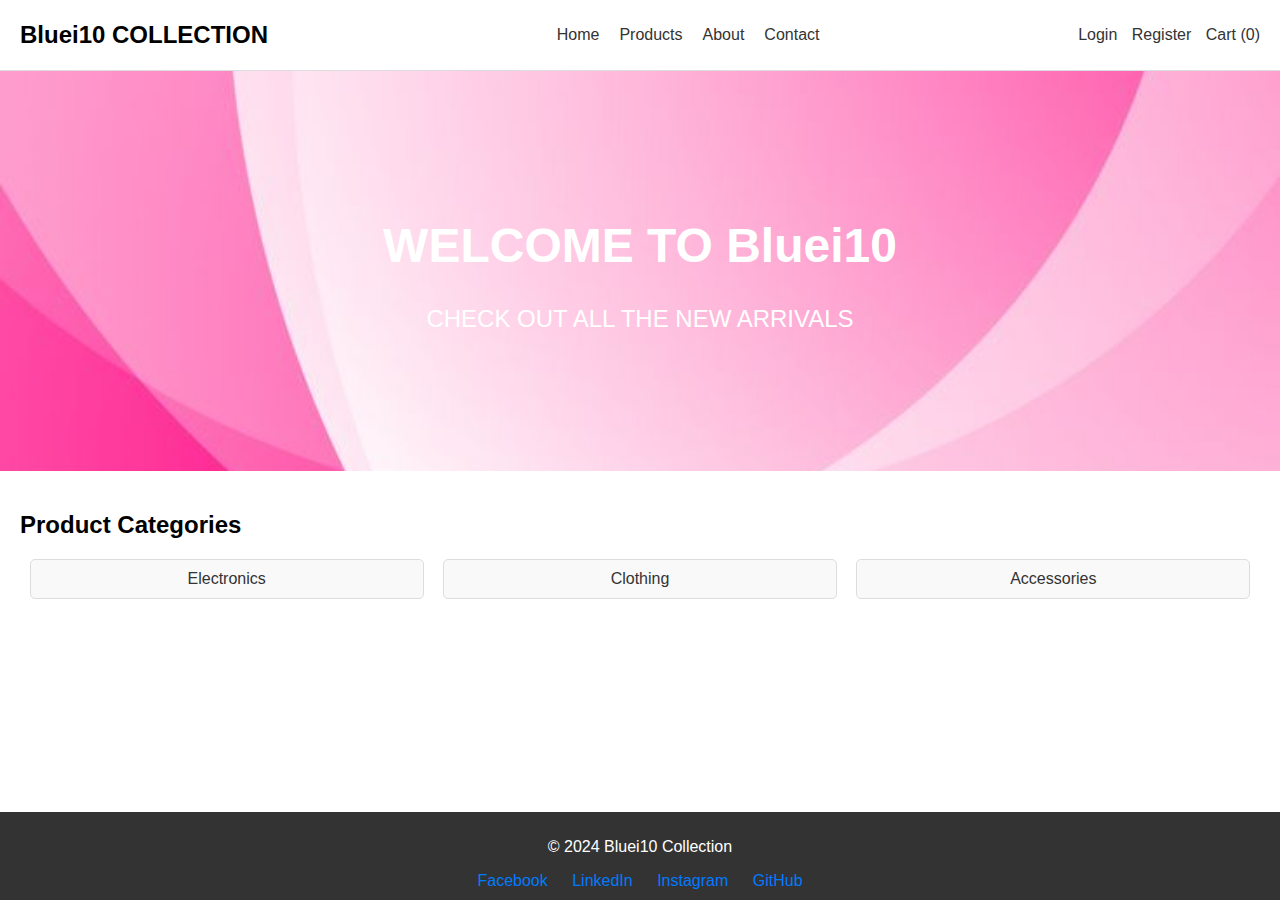
<file: index.html>
<!DOCTYPE html>
<html lang="en">
<head>
  <meta charset="UTF-8">
  <meta name="viewport" content="width=device-width, initial-scale=1.0">
  <title>Bluei10 Collection</title>
  <link rel="stylesheet" href="style.css">
  <link rel="stylesheet" href="styles.css">
</head>
<body>
  <header>
    <nav>
      <div class="logo">Bluei10 COLLECTION</div>
      <ul class="nav-links">
        <li><a href="index.html">Home</a></li>
        <li><a href="products.html">Products</a></li>
        <li><a href="about.html">About</a></li>
        <li><a href="contact.html">Contact</a></li>
      
      </ul>
      <div class="user-actions">
        <a href="login.html">Login</a>
        <a href="register.html">Register</a>
        <a href="cart.html">Cart (0)</a>
      </div>
    </nav>
  </header>

  <main>
    <section class="hero">
      <div class="hero-text">
        <h1>WELCOME TO Bluei10</h1>
        <p>CHECK OUT ALL THE NEW ARRIVALS</p>
      </div>
    </section>

    <section class="categories">
      <h2>Product Categories</h2>
      <div class="category-list">
        <a href="products.html?category=electronics">Electronics</a>
        <a href="products.html?category=clothing">Clothing</a>
        <a href="products.html?category=accessories">Accessories</a>
        
      </div>
    </section>
  </main>

  <footer>
    <p>&copy; 2024 Bluei10 Collection</p>
    <div class="social-links">
      <a href="https://www.facebook.com/profile.php?id=100020327229270" target="_blank">Facebook</a>
      <a href="https://www.linkedin.com/in/sanjeev-kumar-a85749186/" target="_blank">LinkedIn</a>
      <a href="https://www.instagram.com/mercyless_sanju/" target="_blank">Instagram</a>
      <a href="https://github.com/sanjeevkr08" target="_blank">GitHub</a>
    </div>
  </footer>
  

  <script src="scripts.js"></script>
</body>
</html>
</file>
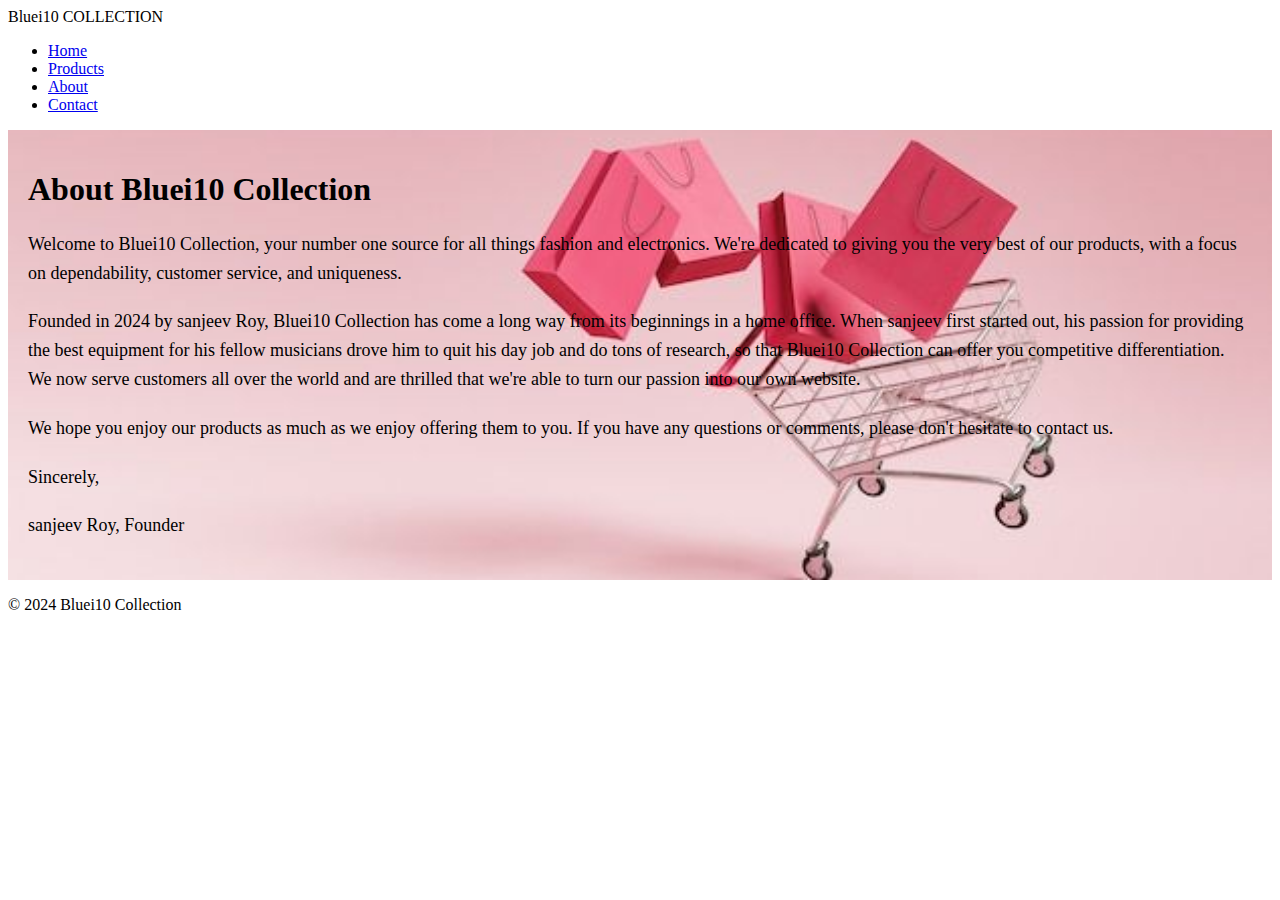
<file: about.html>
<!DOCTYPE html>
<html lang="en">
<head>
  <meta charset="UTF-8">
  <meta name="viewport" content="width=device-width, initial-scale=1.0">
  <title>About -Bluei10 Collection</title>
  <link rel="stylesheet" href="styles.css">
</head>
<body>
  <header>
    <nav>
      <div class="logo">Bluei10 COLLECTION</div>
      <ul class="nav-links">
        <li><a href="index.html">Home</a></li>
        <li><a href="products.html">Products</a></li>
        <li><a href="about.html">About</a></li>
        <li><a href="contact.html">Contact</a></li>
      </ul>
      <!-- <div class="user-actions">
        <a href="#login">Login</a>
        <a href="#register">Register</a>
        <a href="#cart">Cart (0)</a>
      </div> -->
    </nav>
  </header>

  <main>
    <section class="about">
      <h1>About Bluei10 Collection</h1>
      <p>Welcome to Bluei10 Collection, your number one source for all things fashion and electronics. We're dedicated to giving you the very best of our products, with a focus on dependability, customer service, and uniqueness.</p>
      <p>Founded in 2024 by sanjeev Roy, Bluei10 Collection has come a long way from its beginnings in a home office. When sanjeev first started out, his passion for providing the best equipment for his fellow musicians drove him to quit his day job and do tons of research, so that Bluei10 Collection can offer you competitive differentiation. We now serve customers all over the world and are thrilled that we're able to turn our passion into our own website.</p>
      <p>We hope you enjoy our products as much as we enjoy offering them to you. If you have any questions or comments, please don't hesitate to contact us.</p>
      <p>Sincerely,</p>
      <p>sanjeev Roy, Founder</p>
    </section>
  </main>

  <footer>
    <p>&copy; 2024 Bluei10 Collection</p>
  </footer>
</body>
</html>
</file>
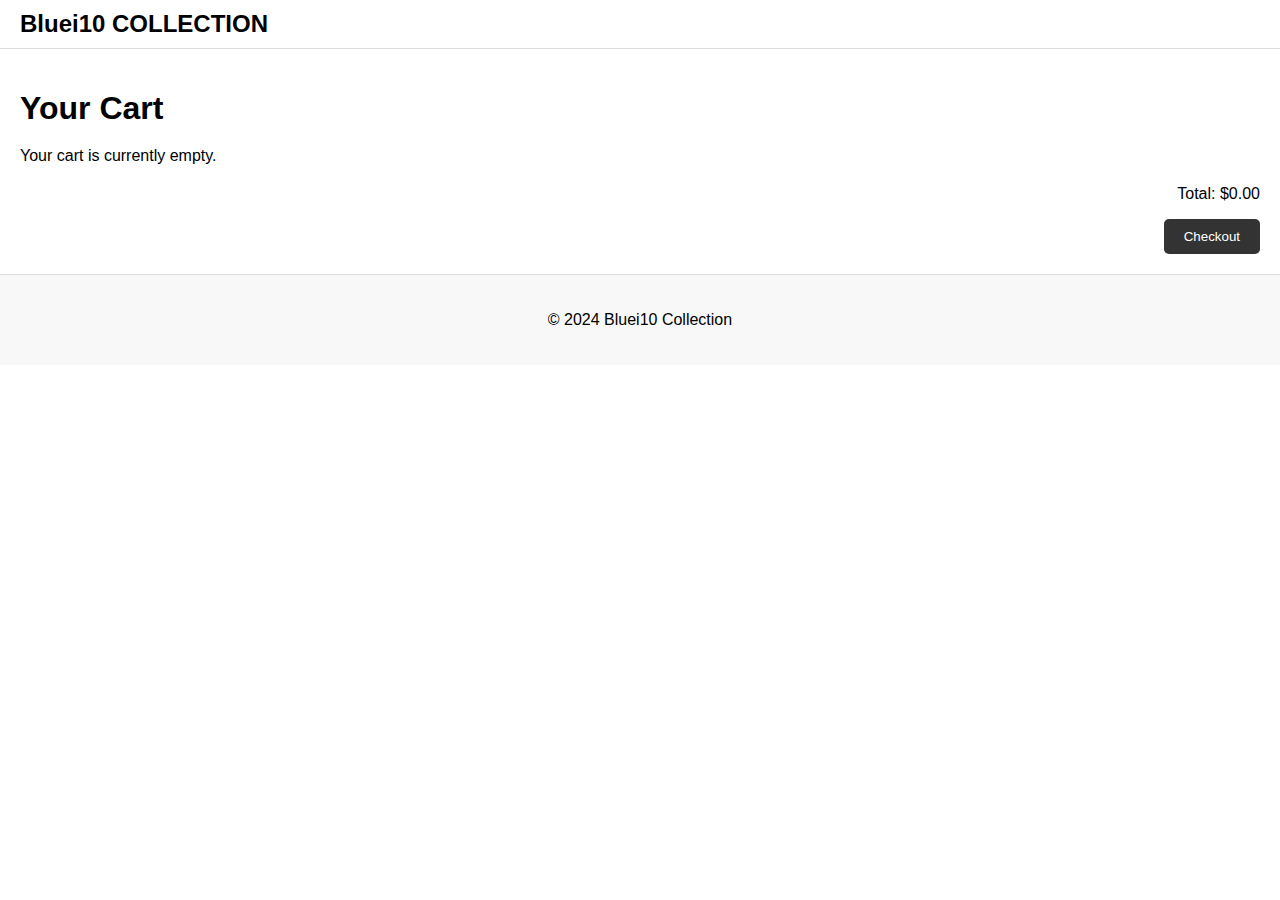
<file: cart.html>
<!DOCTYPE html>
<html lang="en">
<head>
  <meta charset="UTF-8">
  <meta name="viewport" content="width=device-width, initial-scale=1.0">
  <title>Cart -Bluei10 Collection</title>
  <link rel="stylesheet" href="style1.css">
</head>
<body>
  <header>
    <nav>
      <div class="logo">Bluei10 COLLECTION</div>
      
    </nav>
  </header>

  <main>
    <section class="cart">
      <h1>Your Cart</h1>
      <div class="cart-items">
        <p>Your cart is currently empty.</p>
      </div>
      <div class="cart-summary">
        <p>Total: $0.00</p>
        <button type="button">Checkout</button>
      </div>
    </section>
  </main>

  <footer>
    <p>&copy; 2024 Bluei10 Collection</p>
  </footer>
</body>
</html>
</file>
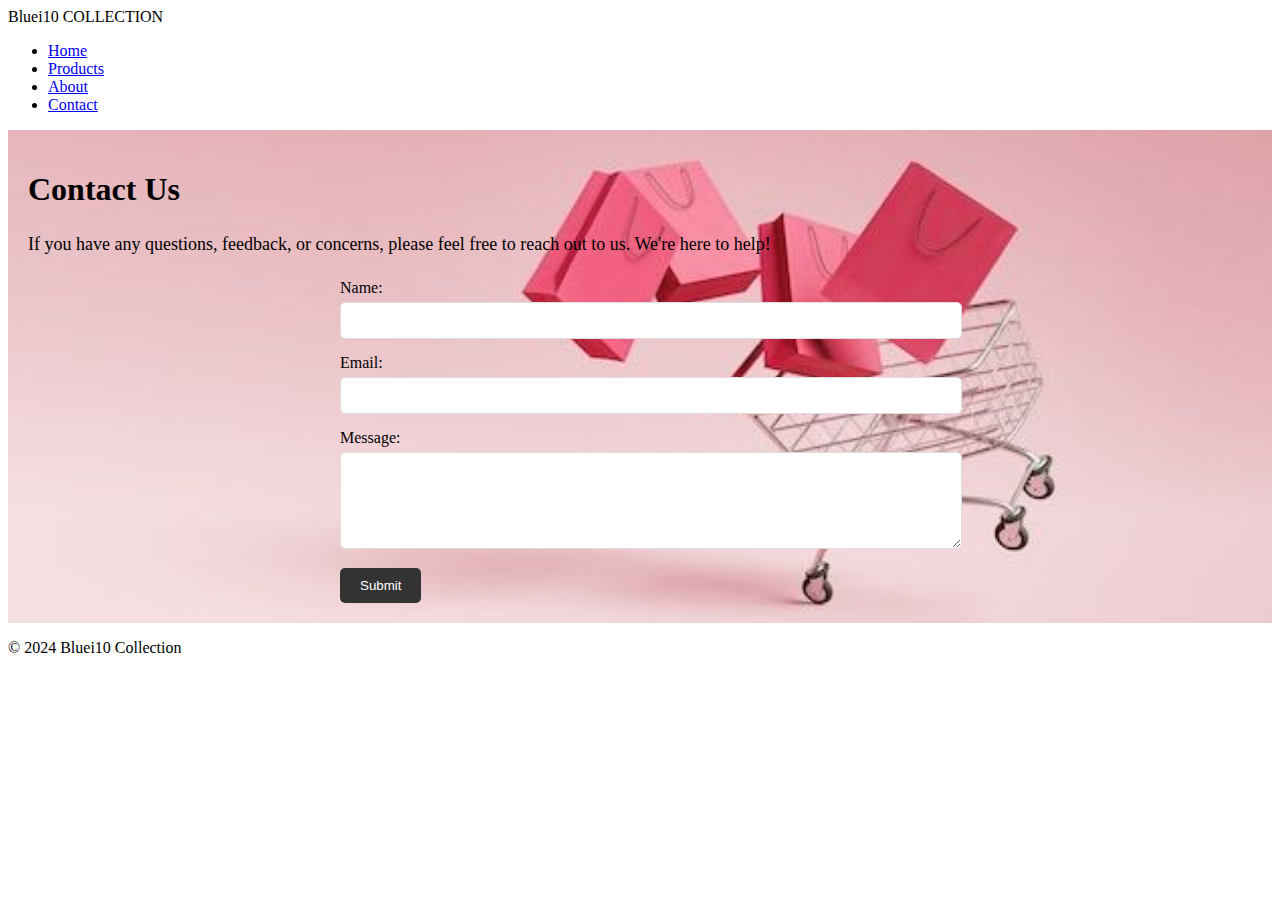
<file: contact.html>
<!DOCTYPE html>
<html lang="en">
<head>
  <meta charset="UTF-8">
  <meta name="viewport" content="width=device-width, initial-scale=1.0">
  <title>Contact - Bluei10 Collection</title>
  <link rel="stylesheet" href="styles.css">
</head>
<body>
  <header>
    <nav>
      <div class="logo">Bluei10 COLLECTION</div>
      <ul class="nav-links">
        <li><a href="index.html">Home</a></li>
        <li><a href="products.html">Products</a></li>
        <li><a href="about.html">About</a></li>
        <li><a href="contact.html">Contact</a></li>
      </ul>
    
    </nav>
  </header>

  <main>
    <section class="contact">
      <h1>Contact Us</h1>
      <p>If you have any questions, feedback, or concerns, please feel free to reach out to us. We're here to help!</p>
      <form action="submit_form.php" method="post">
        <div class="form-group">
          <label for="name">Name:</label>
          <input type="text" id="name" name="name" required>
        </div>
        <div class="form-group">
          <label for="email">Email:</label>
          <input type="email" id="email" name="email" required>
        </div>
        <div class="form-group">
          <label for="message">Message:</label>
          <textarea id="message" name="message" rows="5" required></textarea>
        </div>
        <button type="submit">Submit</button>
      </form>
    </section>
  </main>

  <footer>
    <p>&copy; 2024 Bluei10 Collection</p>
  </footer>
</body>
</html>
</file>
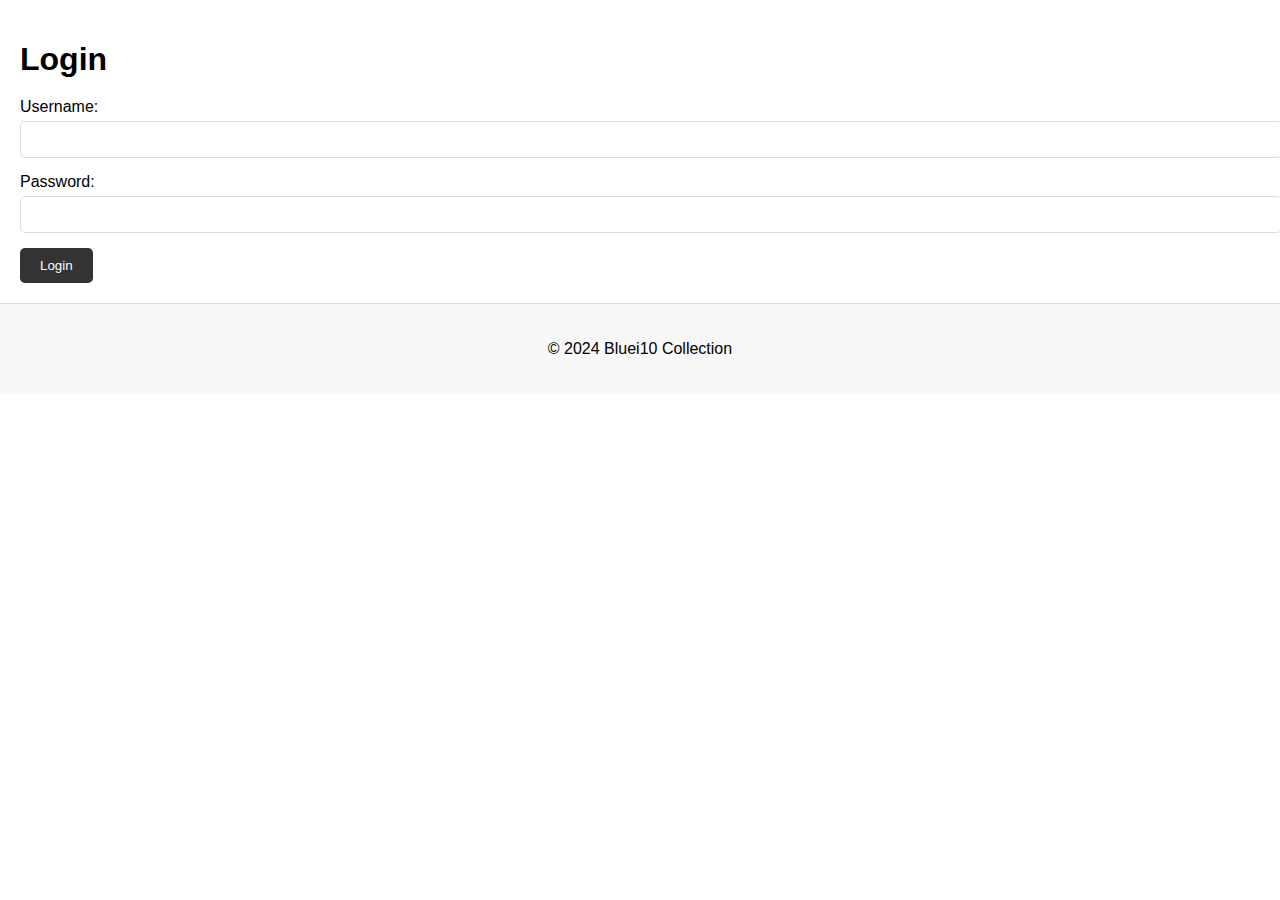
<file: login.html>
<!DOCTYPE html>
<html lang="en">
<head>
  <meta charset="UTF-8">
  <meta name="viewport" content="width=device-width, initial-scale=1.0">
  <title>Login - Bluei10 Collection</title>
  <link rel="stylesheet" href="style1.css">
</head>
<body>
  <!-- <header>
    <nav>
      <div class="logo">Bluei10 COLLECTION</div>
      <ul class="nav-links">
        <li><a href="index.html">Home</a></li>
        <li><a href="products.html">Products</a></li>
        <li><a href="about.html">About</a></li>
        <li><a href="contact.html">Contact</a></li>
      </ul>
    </nav>
  </header> -->

  <main>
    <section class="login">
      <h1>Login</h1>
      <form action="submit_login.php" method="post">
        <div class="form-group">
          <label for="username">Username:</label>
          <input type="text" id="username" name="username" required>
        </div>
        <div class="form-group">
          <label for="password">Password:</label>
          <input type="password" id="password" name="password" required>
        </div>
        <button type="submit">Login</button>
      </form>
    </section>
  </main>

  <footer>
    <p>&copy; 2024 Bluei10 Collection</p>
  </footer>
</body>
</html>
</file>
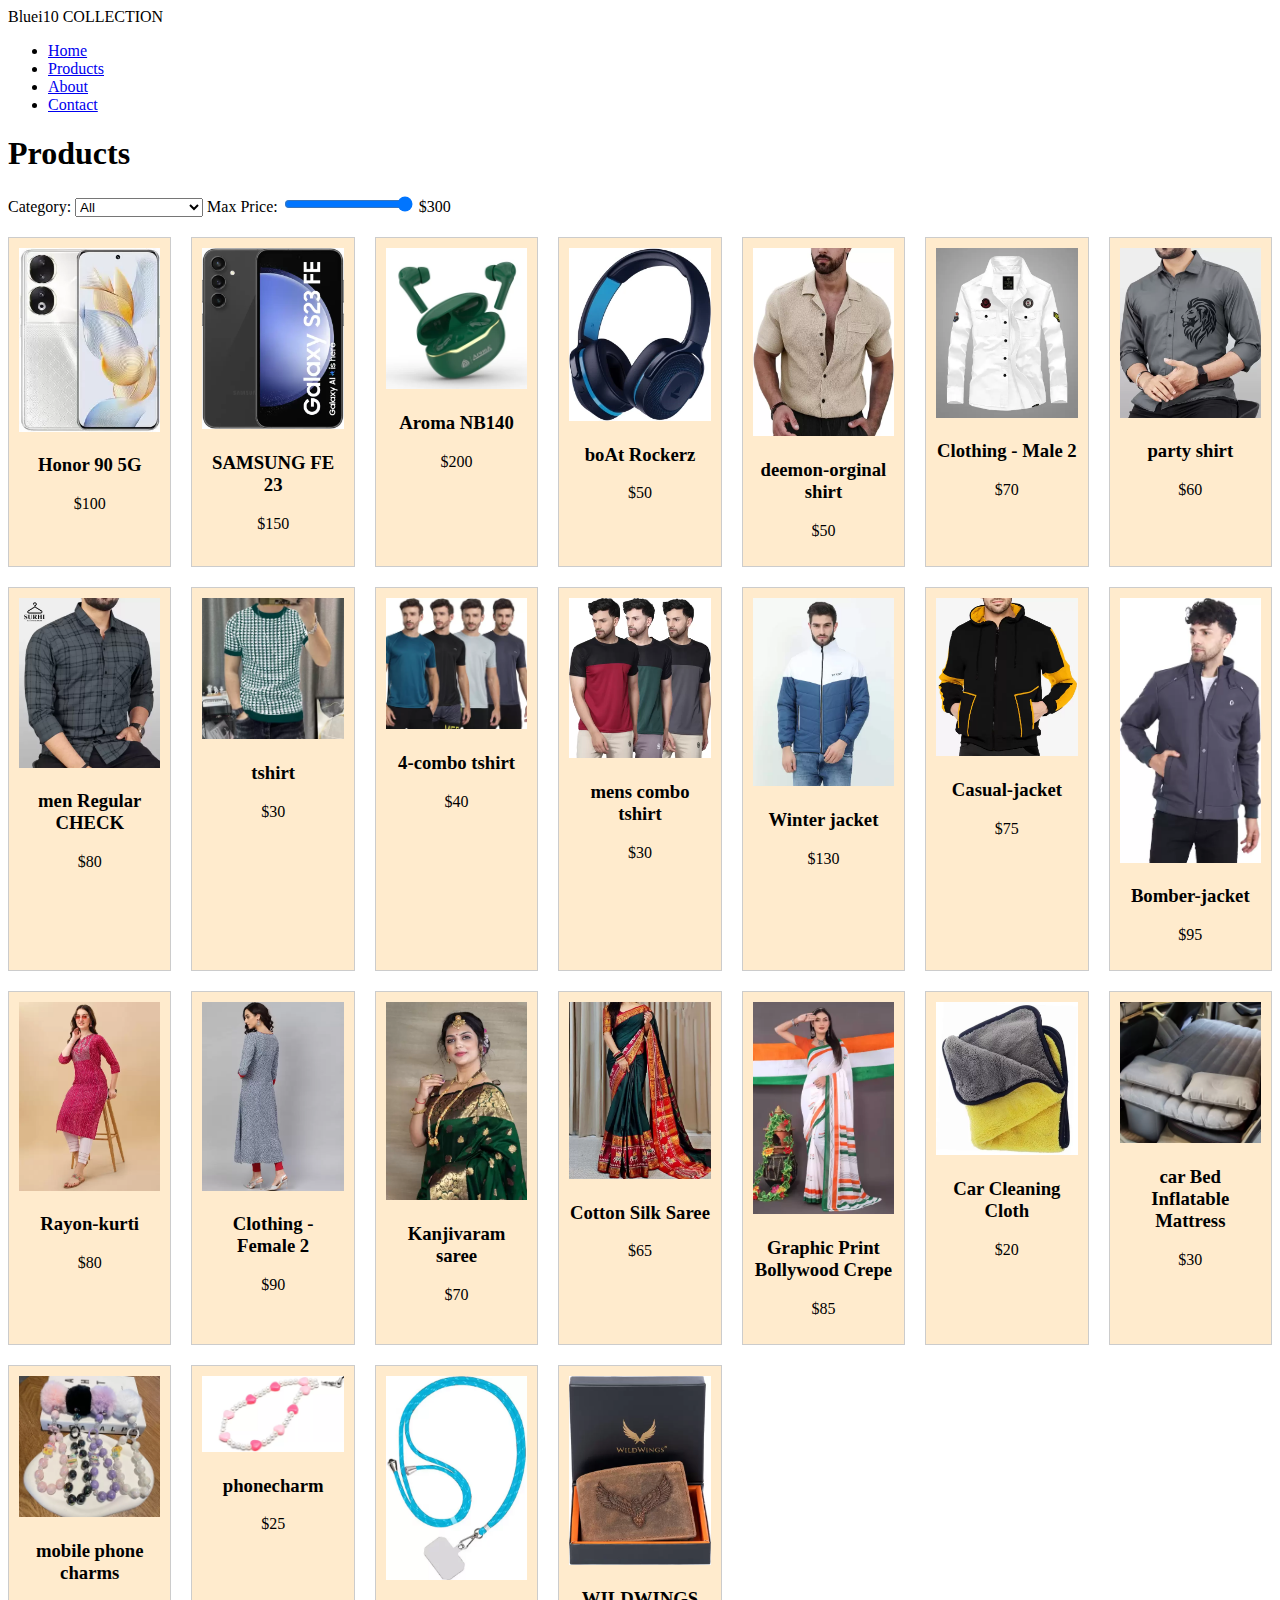
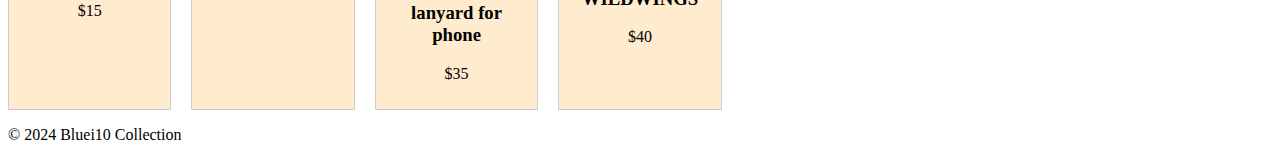
<file: products.html>
<!DOCTYPE html>
<html lang="en">
<head>
  <meta charset="UTF-8">
  <meta name="viewport" content="width=device-width, initial-scale=1.0">
  <title>Products - Bluei10 Collection</title>
  <link rel="stylesheet" href="styles.css">
  <style>
    .products-grid {
      display: grid;
      grid-template-columns: repeat(auto-fill, minmax(150px, 1fr));
      gap: 20px;
      margin-top: 20px;
    }
    .product {
      border: 1px solid #ccc;
      padding: 10px;
      text-align: center;
    }
    .product img {
      max-width: 100%;
      height: auto;
    }
  </style>
</head>
<body>
  <header>
    <nav>
      <div class="logo">Bluei10 COLLECTION</div>
      <ul class="nav-links">
        <li><a href="index.html">Home</a></li>
        <li><a href="products.html">Products</a></li>
        <li><a href="about.html">About</a></li>
        <li><a href="contact.html">Contact</a></li>
      </ul>
     
    </nav>
  </header>

  <main>
    <section class="product-listing">
      <h1>Products</h1>
      <div class="filter">
        <label for="category">Category:</label>
        <select id="category">
          <option value="all">All</option>
          <option value="electronics">Electronics</option>
          <option value="clothing-male">Clothing - Male</option>
          <option value="clothing-female">Clothing - Female</option>
          <option value="accessories">Accessories</option>
        </select>
        
        <label for="price-range">Max Price:</label>
        <input type="range" id="price-range" min="0" max="300" value="300">
        <span id="price-value">$300</span>
      </div>
      <div class="products-grid">
        <!-- Example Products -->
        
        <div class="product" data-category="electronics" data-name="Honor 90 5G (Diamond Silver, 256 GB)  (8 GB RAM)" data-price="100" data-image="assets/honour.jpg.webp" data-description="200MP Ultra-Clear Rear Camera, Master of Photography: HONOR 90 features a 200MP Ultra-Clear Main Camera with the largest 1/1.4-inch sensor in the segment, a 12MP Ultra Wide and Macro 2-in-1 Camera, and a 2MP Depth Camera and a 50MP Selfie camera and 100° wide FOV hardware to capture exquisite photos and videos. 120Hz Quad-Curved Floating AMOLED Display">
          <img src="assets/honour.jpg.webp" alt="Mobile">
          <h3>Honor 90 5G</h3>
          <p>$100</p>
        </div>
        <div class="product" data-category="electronics" data-name="SAMSUNG Galaxy S23 FE (Graphite, 128 GB)  (8 GB RAM)" data-price="150" data-image="assets/samsung.jpg" data-description="y S23 FE opens the door for more people to experience the extraordinary. With its long-lasting power and stunning night shots, the phone becomes your gateway to lasting epic memories.">
          <img src="assets/samsung.jpg" alt="Mobile">
          <h3>SAMSUNG FE 23</h3>
          <p>$150</p>
        </div>
        <div class="product" data-category="electronics" data-name="Headset" data-price="50" data-image="assets/aroma.jpg" data-description="Ranger 50 Hours* Playtime |Perfect for Music | Dual Pairing Mode Bluetooth Headset  (Green, True Wireless)">
          <img src="assets/aroma.jpg" alt="Aroma NB140">
          <h3>Aroma NB140</h3>
          <p>$200</p>
        </div>
        <div class="product" data-category="electronics" data-name="boAt Rockerz" data-price="50" data-image="assets/bluetoot headhione.jpg" data-description="25 w/ 25 hrs Playtime,40 mm Drivers, BEAST Mode,ENx Tech & Dual Pairing Bluetooth Headset  (Oceana Blue, On the Ear)">
          <img src="assets/bluetoot headhione.jpg" alt="bluetooth headphone">
          <h3>boAt Rockerz</h3>
          <p>$50</p>
        </div>
        <div class="product" data-category="electronics" data-name="Apple iPhone 15 (Blue, 128 GB)" data-price=400" data-image="assets/iphone 15.jpg" data-description="Experience the iPhone 15 – your dynamic companion. Dynamic Island ensures you stay connected, bubbling up alerts seamlessly while you're busy. Its durable design features infused glass and aerospace-grade aluminum, making it dependable and resistant to water and dust. Capture life with precision using the 48 MP Main Camera, perfect for any shot. Powered by the A16 Bionic Processor">
          <img src="assets/iphone 15.jpg" alt="Apple iPhone 15 (Blue, 128 GB)">
          <h3>Apple iPhone 15 </h3>
          <p>$400</p>
        </div>
        <div class="product" data-category="clothing-male" data-name="shirt" data-price="50" data-image="assets/deemoon-original.jpg" data-description="Men Regular Fit Solid Ribbed Collar Casual Shirt">
          <img src="assets/deemoon-original.jpg" alt="deemon-orginal shirt">
          <h3>deemon-orginal shirt</h3>
          <p>$50</p>
        </div>
        <div class="product" data-category="clothing-male" data-name="Shirt" data-price="70" data-image="assets/shirt-2.jpg" data-description="high quality orginal fabrics casual">
          <img src="assets/shirt-2.jpg" alt="Clothing - Male ">
          <h3>Clothing - Male 2</h3>
          <p>$70</p>
        </div>
        <div class="product" data-category="clothing-male" data-name="printed Shirt" data-price="60" data-image="assets/printed shirt.jpg" data-description="prinnted licra shirt with best fit ">
          <img src="assets/printed shirt.jpg" alt="Clothing - Male 3">
          <h3>party shirt</h3>
          <p>$60</p>
        </div>
        <div class="product" data-category="clothing-male" data-name="Clothing - Male 4" data-price="80" data-image="assets/men regular chech shirt.jpg" data-description="mens regular casual wear check shirt ">
          <img src="assets/men regular chech shirt.jpg" alt="Clothing - Male 4">
          <h3>men Regular CHECK</h3>
          <p>$80</p>
        </div>
        <div class="product" data-category="clothing-male" data-name="tshirt" data-price="90" data-image="assets/tshirt.jpg" data-description="round color tshirt with good fabrics and style">
          <img src="assets/tshirt.jpg" alt="Clothing - Male 5">
          <h3>tshirt</h3>
          <p>$30</p>
        </div>
        <div class="product" data-category="clothing-male" data-name="combo tshirt " data-price="40" data-image="assets/pack of 4 tshirt.jpg" data-description="four combo tshirt with best fabrics and style">
          <img src="assets/pack of 4 tshirt.jpg" alt="Clothing - Male 6">
          <h3>4-combo tshirt</h3>
          <p>$40</p>
        </div>
        <div class="product" data-category="clothing-male" data-name="Combo tshirt " data-price="110" data-image="assets/combo tshirt.webp" data-description="male combo tshirt on low prize">
          <img src="assets/combo tshirt.webp" alt="Clothing - Male 7">
          <h3>mens combo tshirt</h3>
          <p>$30</p>
        </div>
        <div class="product" data-category="clothing-male" data-name="jacket" data-price="130" data-image="assets/winter jacket.jpg" data-description="mens winter jacket 100% silk , provides hot in winter and snowfall">
          <img src="assets/winter jacket.jpg" alt="Clothing - Male 8">
          <h3>Winter jacket</h3>
          <p>$130</p>
        </div>
        <div class="product" data-category="clothing-male" data-name="casual jacket" data-price="75" data-image="assets/casual jacket.jpg" data-description="mens casual jacket to wear in party or fashion show">
          <img src="assets/casual jacket.jpg" alt="Clothing - Male 9">
          <h3>Casual-jacket</h3>
          <p>$75</p>
        </div>
        <div class="product" data-category="clothing-male" data-name="Bomber jacket" data-price="95" data-image="assets/bomber jacket.jpg" data-description="mens bomber jacket for any season">
          <img src="assets/bomber jacket.jpg" alt="Clothing - Male 10">
          <h3>Bomber-jacket</h3>
          <p>$95</p>
        </div>

        <div class="product" data-category="clothing-female" data-name="Rayon kurti" data-price="80" data-image="assets/cotton-rayon kurti.jpg" data-description="Women Cotton Rayon Kurti Pant Set">
          <img src="assets/cotton-rayon kurti.jpg" alt="Clothing - Female 1">
          <h3>Rayon-kurti</h3>
          <p>$80</p>
        </div>
        <div class="product" data-category="clothing-female" data-name="Clothing - Female 2" data-price="90" data-image="assets/w-2.jpg" data-description="Women Printed Viscose Rayon A-line Kurta  ">
          <img src="assets/w-2.jpg" alt="Clothing - Female 2">
          <h3>Clothing - Female 2</h3>
          <p>$90</p>
        </div>
        <div class="product" data-category="clothing-female" data-name="Clothing - Female 3" data-price="70" data-image="assets/w3.jpg" data-description="Woven Kanjivaram Pure Silk, Art Silk Saree for Casual, Party & Festive, Wedding, Wedding & Festive">
          <img src="assets/w3.jpg" alt="Clothing - Female 3">
          <h3>Kanjivaram saree</h3>
          <p>$70</p>
        </div>
        <div class="product" data-category="clothing-female" data-name="Cotton Silk Saree " data-price="65" data-image="assets/w4.jpg" data-description="Luxurious FabricCrafted from high-quality fabric, this saree can offer a smooth and soft touch, enhancing your comfort. And, thanks to its breathable material, it can keep you cool during warm events">
          <img src="assets/w4.jpg" alt="Cotton Silk Saree ">
          <h3>Cotton Silk Saree </h3>
          <p>$65</p>
        </div>
        <div class="product" data-category="clothing-female" data-name="Graphic Print Bollywood Crepe" data-price="85" data-image="assets/w5.jpg" data-description="Graphic Print Bollywood Crepe, Pure Silk Saree  (Orange, White, Green)">
          <img src="assets/w5.jpg" alt="Print Bollywood Crepe">
          <h3>Graphic Print Bollywood Crepe</h3>
          <p>$85</p>
        </div>
        

        <div class="product" data-category="accessories" data-name="Car Cleaning Cloth" data-price="20" data-image="assets/A1.jpg" data-description="e-generix Micro fiber car cloth 800GSM Microfiber Car Cleaning Cloth for Detailing & Polishing 800 GSM 40x30 cm Vehicle Interior Cleaner  (1000 ml)">
          <img src="assets/A1.jpg" alt="Car Cleaning Cloth">
          <h3>Car Cleaning Cloth</h3>
          <p>$20</p>
        </div>
        <div class="product" data-category="accessories" data-name=" car Bed Inflatable Mattress" data-price="30" data-image="assets/A2.jpg" data-description="Voroly car Bed Inflatable Mattress air Bed Travel Camping with 2 Air Pillows and Pump car accesories universal for car inflatable bed Car Inflatable Bed  (2 Series)">
          <img src="assets/A2.jpg" alt="Accessories 2">
          <h3> car Bed Inflatable Mattress</h3>
          <p>$30</p>
        </div>
        <div class="product" data-category="accessories" data-name="mobile phone charms" data-price="15" data-image="assets/A3.jpg" data-description="Wide Application : This keychain charms suitable for Purse, Ear-pods, Phones, Camera, Mp3, Keychains, ID Cards, Pen Drive, Airpods Case, Key, USB Drive, Mobile, U Disks, iPod, Flashes, Lightweight Electronic Accessories, Handbags, Other Items Material :">
          <img src="assets/A3.jpg" alt=" phone charms">
          <h3>mobile phone charms</h3>
          <p>$15</p>
        </div>
        <div class="product" data-category="accessories" data-name="phonecharm" data-price="25" data-image="assets/A4.jpg" data-description="Beaded Phone Chain is Handmade and carefully designed with colorful beads to give it a Fashionable and Unique look">
          <img src="assets/A4.jpg" alt="phonecharm ">
          <h3> phonecharm </h3>
          <p>$25</p>
        </div>
        <div class="product" data-category="accessories" data-name="lanyard for phone" data-price="35" data-image="assets/A5.jpg" data-description=" Durable Pad, And 1x Neck Lanyard That Can Be Adjusted To Crossbody. Nylon Lanyard Thickness is 0.7mm, It Will Not Affect The Wire & Wireless Charging Function Of The Mobile Phone.">
          <img src="assets/A5.jpg" alt="lanyard for phone">
          <h3>lanyard for phone</h3>
          <p>$35</p>
        </div>
        <div class="product" data-category="accessories" data-name="WILDWINGS " data-price="40" data-image="assets/A6.jpg" data-description="Men Trendy, Evening/Party, Casual, Formal Brown Genuine Leather RFID Wallet  (9 Card Slots)">
          <img src="assets/A6.jpg" alt="WILDWINGS ">
          <h3>WILDWINGS </h3>
          <p>$40</p>
        </div>
        
      </div>
    </section>
  </main>

  <footer>
    <p>&copy; 2024 Bluei10 Collection</p>
  </footer>

  <script>
    function filterProducts() {
      const category = sessionStorage.getItem('selectedCategory') || document.getElementById('category').value;
      const maxPrice = parseInt(sessionStorage.getItem('maxPrice')) || parseInt(document.getElementById('price-range').value, 10);
      document.getElementById('price-value').textContent = '$' + maxPrice;
  
      const products = document.querySelectorAll('.product');
      products.forEach(product => {
        const productPrice = parseInt(product.dataset.price, 10);
        const isCategoryMatch = (category === 'all' || product.dataset.category === category);
        const isPriceMatch = (productPrice <= maxPrice);
        
        if (isCategoryMatch && isPriceMatch) {
          product.style.display = 'block';
        } else {
          product.style.display = 'none';
        }
      });
    }
  
    document.getElementById('category').addEventListener('change', function() {
      const selectedCategory = this.value;
      sessionStorage.setItem('selectedCategory', selectedCategory);
      filterProducts();
    });
  
    document.getElementById('price-range').addEventListener('input', function() {
      const maxPrice = parseInt(this.value, 10);
      sessionStorage.setItem('maxPrice', maxPrice);
      filterProducts();
    });
  
    document.querySelectorAll('.product').forEach(product => {
      product.addEventListener('click', function() {
        const name = product.dataset.name;
        const price = product.dataset.price;
        const image = product.dataset.image;
        const description = product.dataset.description;
  
        localStorage.setItem('productName', name);
        localStorage.setItem('productPrice', price);
        localStorage.setItem('productImage', image);
        localStorage.setItem('productDescription', description);
  
        window.location.href = 'product-details.html';
      });
    });
  
    // Initial filter to apply any saved filters
    filterProducts();
  </script>
  
</body>
</html>
</file>
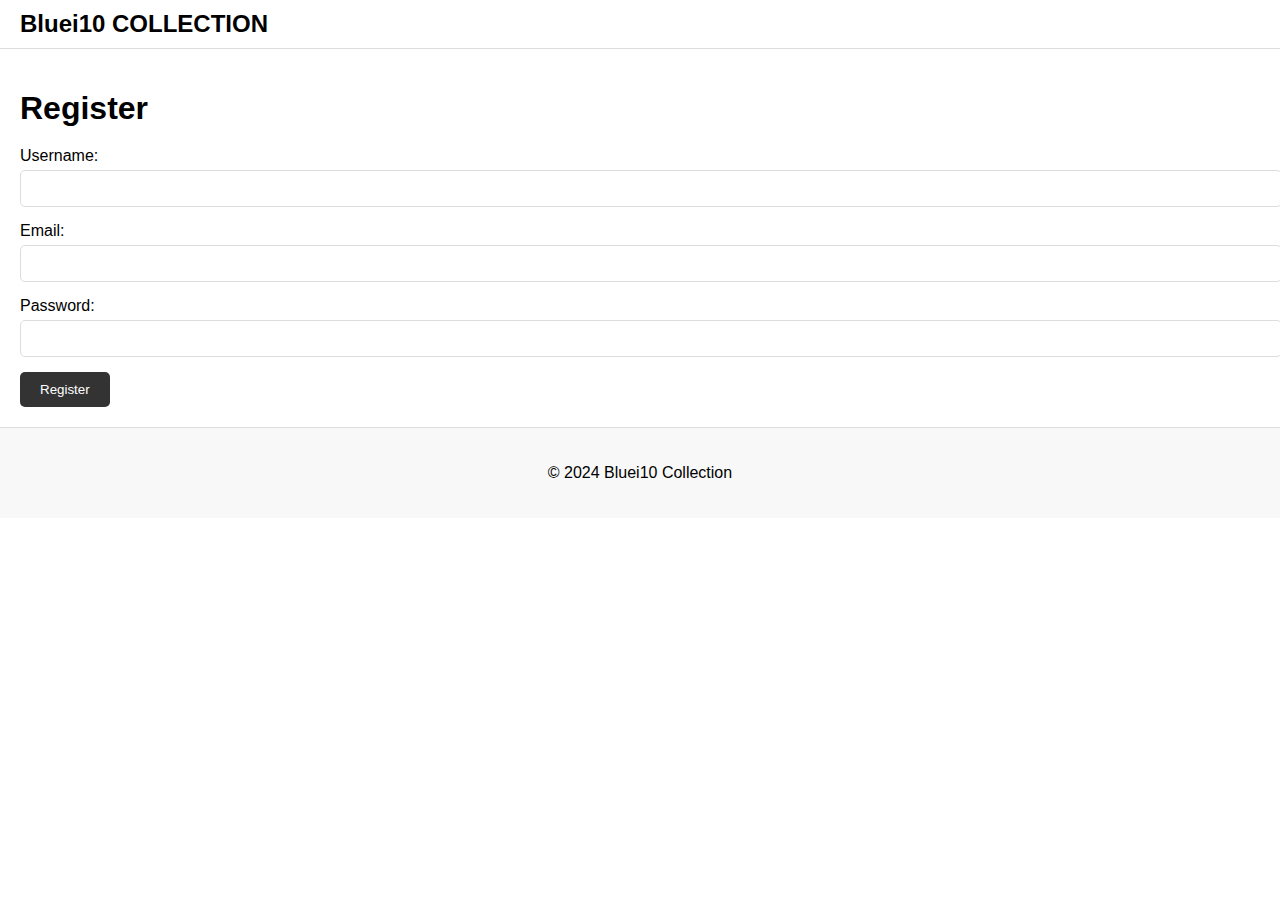
<file: register.html>
<!DOCTYPE html>
<html lang="en">
<head>
  <meta charset="UTF-8">
  <meta name="viewport" content="width=device-width, initial-scale=1.0">
  <title>Register - Bluei10 Collection</title>
  <link rel="stylesheet" href="style1.css">
</head>
<body>
  <header>
    <nav>
      <div class="logo">Bluei10 COLLECTION</div>
    </nav>
  </header>

  <main>
    <section class="register">
      <h1>Register</h1>
      <form action="submit_form.php" method="post">
        <div class="form-group">
          <label for="username">Username:</label>
          <input type="text" id="username" name="username" required>
        </div>
        <div class="form-group">
          <label for="email">Email:</label>
          <input type="email" id="email" name="email" required>
        </div>
        <div class="form-group">
          <label for="password">Password:</label>
          <input type="password" id="password" name="password" required>
        </div>
        <button type="submit">Register</button>
      </form>
    </section>
  </main>

  <footer>
    <p>&copy; 2024 Bluei10 Collection</p>
  </footer>
</body>
</html>
</file>
<file: style.css>
body {
    font-family: Arial, sans-serif;
    margin: 0;
    padding: 0;
    box-sizing: border-box;
  }
  
  header {
    background-color: #fff;
    border-bottom: 1px solid #ddd;
    padding: 10px 0;
  }
  
  nav {
    display: flex;
    justify-content: space-between;
    align-items: center;
    padding: 0 20px;
  }
  
  .logo {
    font-size: 24px;
    font-weight: bold;
  }
  
  .nav-links {
    list-style: none;
    display: flex;
    gap: 20px;
  }
  
  .nav-links li {
    display: inline;
  }
  
  .nav-links li a {
    text-decoration: none;
    color: #333;
  }
  
  .user-actions a {
    text-decoration: none;
    margin-left: 10px;
    color: #333;
  }
  
  .hero {
    background: url('assets/Light\ Pink\ Wallpapers\ HD.jpeg' ) no-repeat center center/cover;
    height: 400px;
    display: flex;
    justify-content: center;
    align-items: center;
    color: #fff;
    text-align: center;
  }
  
  .hero-text h1 {
    font-size: 48px;
  }
  
  .hero-text p {
    font-size: 24px;
  }
  
  .categories {
    padding: 20px;
  }
  
  .category-list {
    display: flex;
    justify-content: space-around;
  }
  
  .category-list a {
    text-decoration: none;
    color: #333;
    padding: 10px;
    border: 1px solid #ddd;
    border-radius: 5px;
    width: 30%;
    text-align: center;
    background-color: #f9f9f9;
  }
  
  .product-listing {
    padding: 20px;
  }
  
  .filter {
    margin-bottom: 20px;
  }
  
  .products-grid {
    display: flex;
    flex-wrap: wrap;
    gap: 20px;
  }
  
  .product {
    border: 1px solid #ddd;
    padding: 10px;
    width: calc(33.333% - 20px);
    box-sizing: border-box;
    text-align: center;
  }
  
  .product img {
    max-width: 100%;
  }
  
  footer {
    footer {
      text-align: center;
      padding: 20px;
      background-color: #f8f8f8;
  }
  
  .social-links {
      margin-top: 10px;
  }
  
  .social-links a {
      margin: 0 10px;
      text-decoration: none;
      color: #007BFF; /* Bootstrap primary color */
  }
  
  .social-links a:hover {
      text-decoration: underline;
  }
  
    background-color: #333;
    color: white;
    text-align: center;
    padding: 10px 0;
    position: fixed;
    width: 100%;
    bottom: 0;

  }
</file>
<file: styles.css>
.product{
  background-color: blanchedalmond;
}
.about, .contact {
    padding: 20px;
    background-image: url('assets/shopping\ cart-1.jpeg');
  background-size: cover;
  background-position: center; 
  background-repeat: no-repeat;
  }
  
  .about p, .contact p {
    font-size: 18px;
    line-height: 1.6;
    margin-bottom: 20px;
  }
  
  .contact form {
    max-width: 600px;
    margin: 0 auto;
  }
  
  .form-group {
    margin-bottom: 15px;
  }
  
  .form-group label {
    display: block;
    margin-bottom: 5px;
  }
  
  .form-group input,
  .form-group textarea {
    width: 100%;
    padding: 10px;
    border: 1px solid #ddd;
    border-radius: 5px;
  }
  
  button[type="submit"] {
    background-color: #333;
    color: white;
    padding: 10px 20px;
    border: none;
    border-radius: 5px;
    cursor: pointer;
  }
  
  button[type="submit"]:hover {
    background-color: #555;
  }
  .product-details{
    background-color: antiquewhite;
  }
</file>
<file: style1.css>
body {
    font-family: Arial, sans-serif;
    margin: 0;
    padding: 0;
    box-sizing: border-box;
  }
  
  header {
    background-color: #fff;
    padding: 10px 20px;
    border-bottom: 1px solid #ddd;
  }
  
  nav {
    display: flex;
    justify-content: space-between;
    align-items: center;
  }
  
  .logo {
    font-size: 24px;
    font-weight: bold;
  }
  
  .nav-links {
    list-style: none;
    padding: 0;
  }
  
  .nav-links li {
    display: inline;
    margin: 0 10px;
  }
  
  .nav-links a {
    text-decoration: none;
    color: #333;
  }
  
  .user-actions {
    display: flex;
    align-items: center;
  }
  
  .user-actions a {
    text-decoration: none;
    color: #333;
    margin-left: 15px;
  }
  
  main {
    padding: 20px;
  }
  
  h1 {
    font-size: 32px;
    margin-bottom: 20px;
  }
  
  .form-group {
    margin-bottom: 15px;
  }
  
  .form-group label {
    display: block;
    margin-bottom: 5px;
  }
  
  .form-group input,
  .form-group textarea {
    width: 100%;
    padding: 10px;
    border: 1px solid #ddd;
    border-radius: 5px;
  }
  
  button[type="submit"],
  button[type="button"] {
    background-color: #333;
    color: white;
    padding: 10px 20px;
    border: none;
    border-radius: 5px;
    cursor: pointer;
  }
  
  button[type="submit"]:hover,
  button[type="button"]:hover {
    background-color: #555;
  }
  
  footer {
    background-color: #f8f8f8;
    text-align: center;
    padding: 20px;
    border-top: 1px solid #ddd;
  }
  
  .cart-items {
    margin-bottom: 20px;
  }
  
  .cart-summary {
    text-align: right;
  }
</file>
